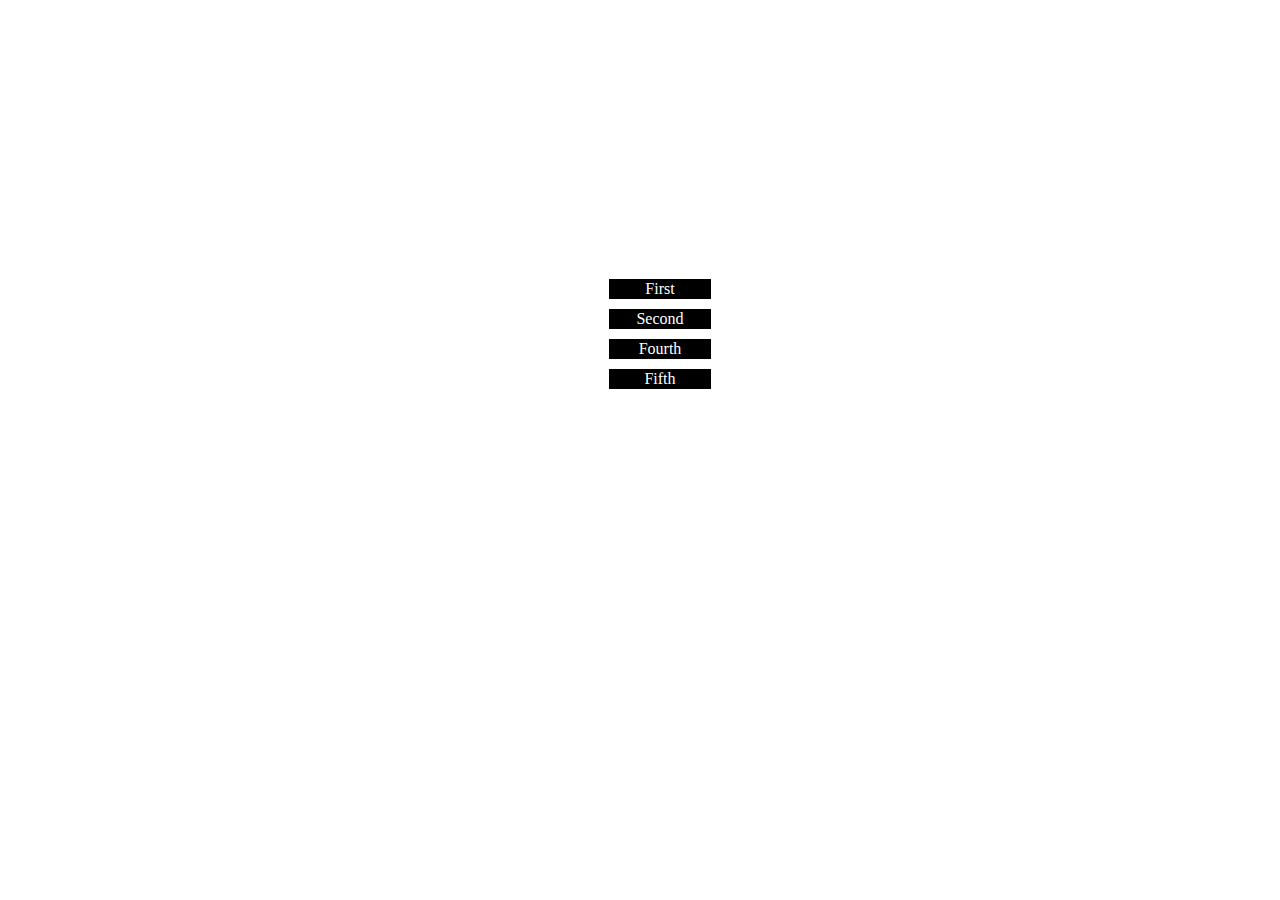
<file: index.html>
<!doctype html>
<html lang="en">
<head>
    <meta charset="UTF-8">
    <meta name="viewport"
          content="width=device-width, user-scalable=no, initial-scale=1.0, maximum-scale=1.0, minimum-scale=1.0">
    <meta http-equiv="X-UA-Compatible" content="ie=edge">
    <link rel="stylesheet" href="main.css">
    <title>Document</title>
</head>
<body>
<div class="tasks">
    <ul>
        <li><a href="1/index.html">First</a></li>
        <li><a href="2/index.html">Second</a></li>
        <li><a href="4/index.php">Fourth</a></li>
        <li><a href="5/index.php">Fifth</a></li>
    </ul>
</div>
</body>
</html>
</file>
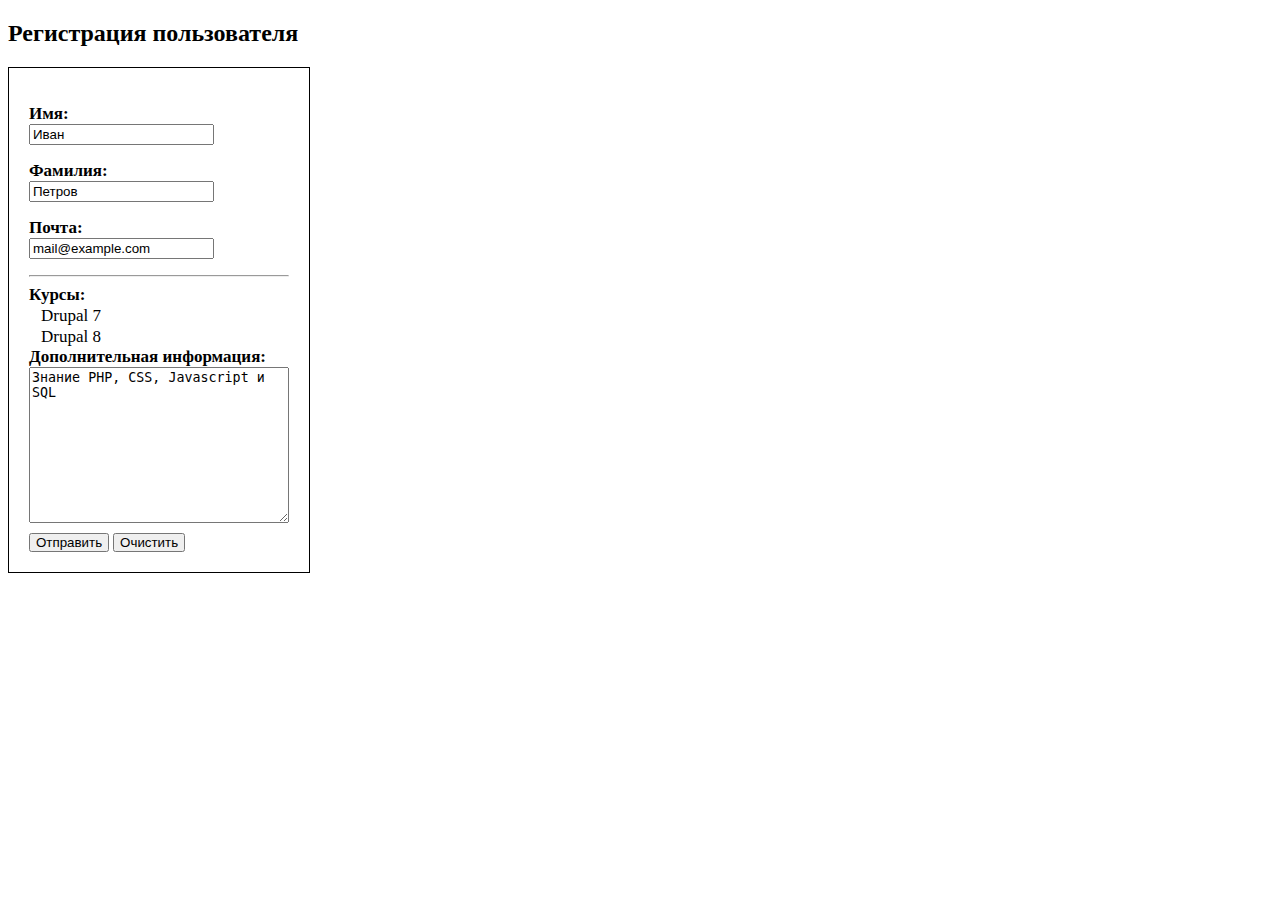
<file: 1/index.html>
<!doctype html>
<html lang="en">
<head>
    <meta charset="UTF-8">
    <meta name="viewport"
          content="width=device-width, user-scalable=no, initial-scale=1.0, maximum-scale=1.0, minimum-scale=1.0">
    <meta http-equiv="X-UA-Compatible" content="ie=edge">
    <link rel="stylesheet" href="../main.css">
    <title>Document</title>
</head>
<body>
<h2><b>Регистрация пользователя</b></h2>
<div class="form">
    <form action="result.html" method="post">
        <div class="form-inputs">
            <p>
                <label for="name">Имя:
                    <input type="text" name="nick" id="name" value="Иван" required>
                </label>
            </p>

            <p>
                <label for="second_name">Фамилия:
                    <input type="text" name="secondName" id="second_name" value="Петров" required>
                </label>
            </p>

            <p>
            <label for="email">Почта:
                <input type="email" name="email" id="email" value="mail@example.com" required>
            </label>
            </p>

            <hr>
            <label for="check-group">Курсы:</label>
            <div class="check" id="check-group">
                <input name="choose" type="radio" id="Drupal7" value="Drupal7">
                <label for="Drupal7" style="font-weight: normal">Drupal 7</label><br>

                <input name="choose" type="radio" id="Drupal8" value="Drupal8" checked>
                <label for="Drupal8" style="font-weight: normal">Drupal 8</label>
            </div>

            <label for="textarea">Дополнительная информация:
                <textarea name="alotoftext" id="textarea" cols="30" rows="10">Знание PHP, CSS, Javascript и SQL</textarea>
            </label>

            <div class="button-group">
                <button type="submit">Отправить</button>
                <button type="reset">Очистить</button>
            </div>
        </div>
    </form>
</div>
</body>
</html>
</file>
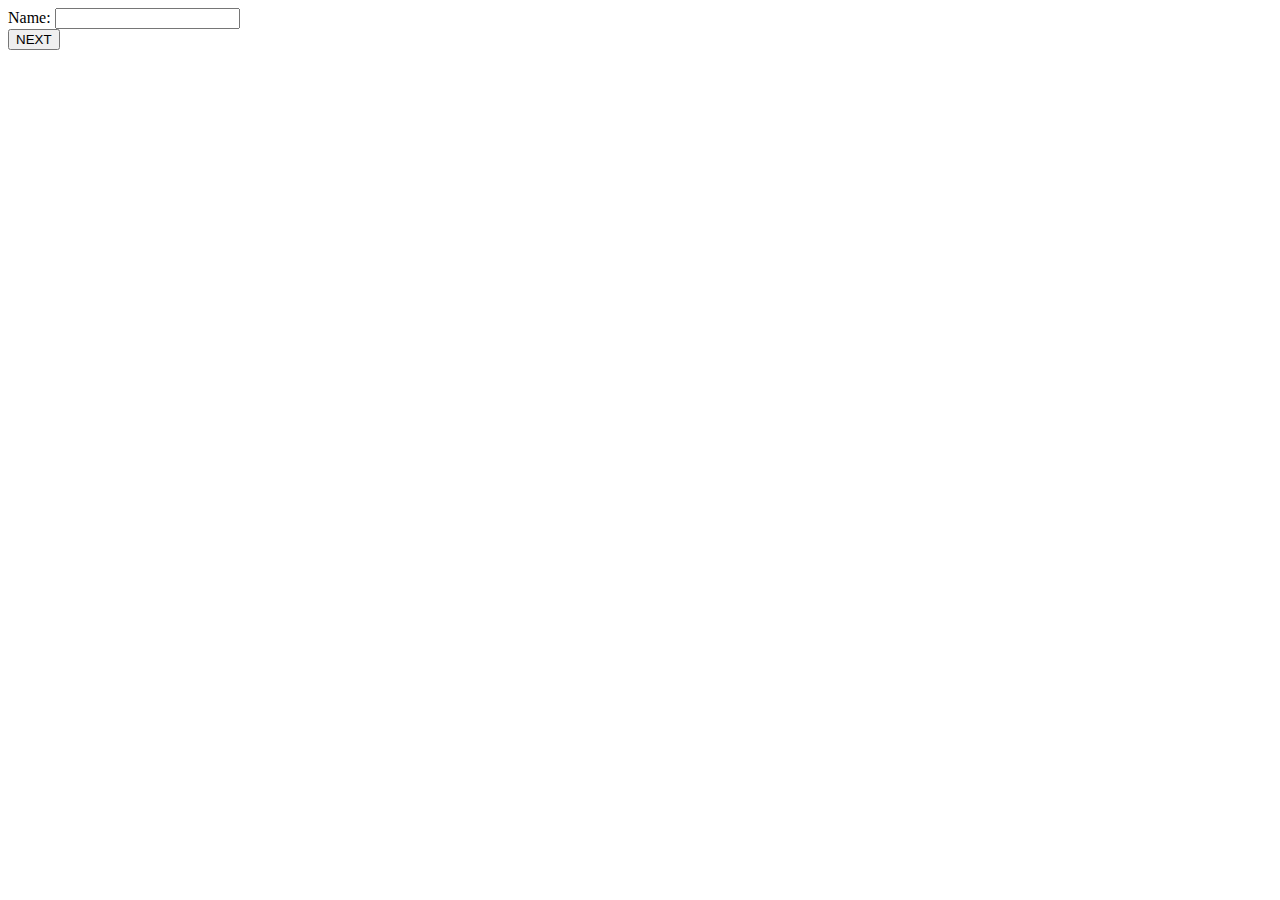
<file: 2/index.html>
<!doctype html>
<html lang="en">
<head>
    <meta charset="UTF-8">
    <meta name="viewport"
          content="width=device-width, user-scalable=no, initial-scale=1.0, maximum-scale=1.0, minimum-scale=1.0">
    <meta http-equiv="X-UA-Compatible" content="ie=edge">
    <link rel="stylesheet" href="main.css">
    <title>Step by step form</title>
</head>
<body>
<div class="form">
    <form>
        <div class="step">
            <label for="name">Name: </label>
            <input name="name" type="text" id="name">
        </div>
        <div class="step">
            <label for="sn">Surname: </label>
            <input name="surname" type="text" id="sn" required>
        </div>
        <div class="step">
            <label for="email">Email: </label>
            <input name="email" type="email" id="email" required>
        </div>

        <div class="btn-control">
            <button class="back" style="display: none">BACK</button>
            <button class="next">NEXT</button>
        </div>
    </form>
</div>
<script src="jquery-3.6.0.min.js"></script>
<script>
    $(document).ready(function () {
       let steps = $("form").children(".step");
       $(steps[0]).show();
       let current_step = 0;
       $("button.next").click(function () {
           let validate = document.querySelectorAll("input");
           let reg = /^([A-Za-z0-9_\-\.])+\@([A-Za-z0-9_\-\.])+\.([A-Za-z]{2,4})$/;
           if(validate[current_step].value.length > 0) {
               if(reg.test(validate[2].value) == false && current_step == 2){
                   alert("Заполните поле Email правильно!");
               }
               else {
                   if(current_step === steps.length-1){
                       $(this).hide();
                       alert("Thank you!");
                   }
                   $("button.back").show();
                   current_step++;
                   changeStep(current_step);
               }
           }
       });

       $("button.back").click(function () {
           if(current_step == 1) $(this).hide();
           $("button.next").show();
           current_step--;
           changeStep(current_step);
       });

       function changeStep(num) {
           $(steps).hide();
           $(steps[num]).show();
       }
    });
</script>
</body>
</html>
</file>
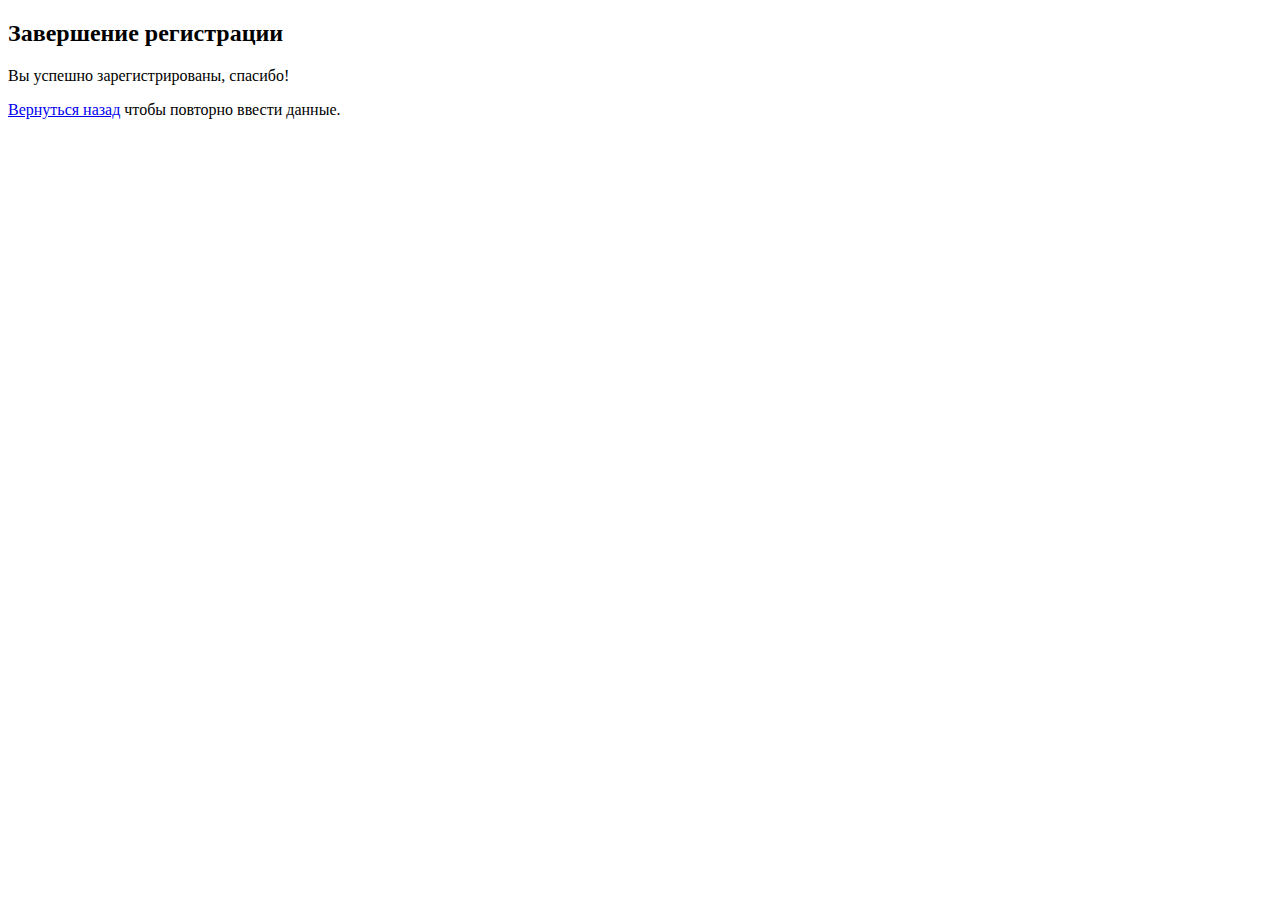
<file: 1/result.html>
<!doctype html>
<html lang="en">
<head>
    <meta charset="UTF-8">
    <meta name="viewport"
          content="width=device-width, user-scalable=no, initial-scale=1.0, maximum-scale=1.0, minimum-scale=1.0">
    <meta http-equiv="X-UA-Compatible" content="ie=edge">
    <title>Result</title>
</head>
<body>
<div class="end">
    <h2><b>Завершение регистрации</b></h2>
    <p>Вы успешно зарегистрированы, спасибо!</p>
    <p><a href="index.html">Вернуться назад</a> чтобы повторно ввести данные.</p>
</div>
</body>
</html>
</file>
<file: main.css>
.tasks{
    padding-top: 250px;
    text-align: center;
}

.tasks ul {
    list-style: none;
}

ul > li {
    padding: 5px 0;
}

li a {
    margin: 0 auto;
    color: white;
    text-decoration: none;
    transition: 1s;
    border: 1px solid black;
    display: block;
    width: 100px;
    height: auto;
    background-color: black ;
}

li a:hover{
    transition: 1s;
    color: darkred;
    background-color: white ;
    border-color: orangered;
}

input, label, textarea {
    display: inline-grid;
}

label {
    font-size: 17px;
    font-weight: bold;
}


.button-group{
    padding-top: 10px;
}

.button-group > button {
    padding: 0 5px;
}

.form{
    border: 1px solid black;
    width: 300px;
}

form{
    padding: 20px;
    width: fit-content;
}
</file>
<file: 2/main.css>
div.step {
    display: none;
}

button.back {
    display: none;
}
</file>
